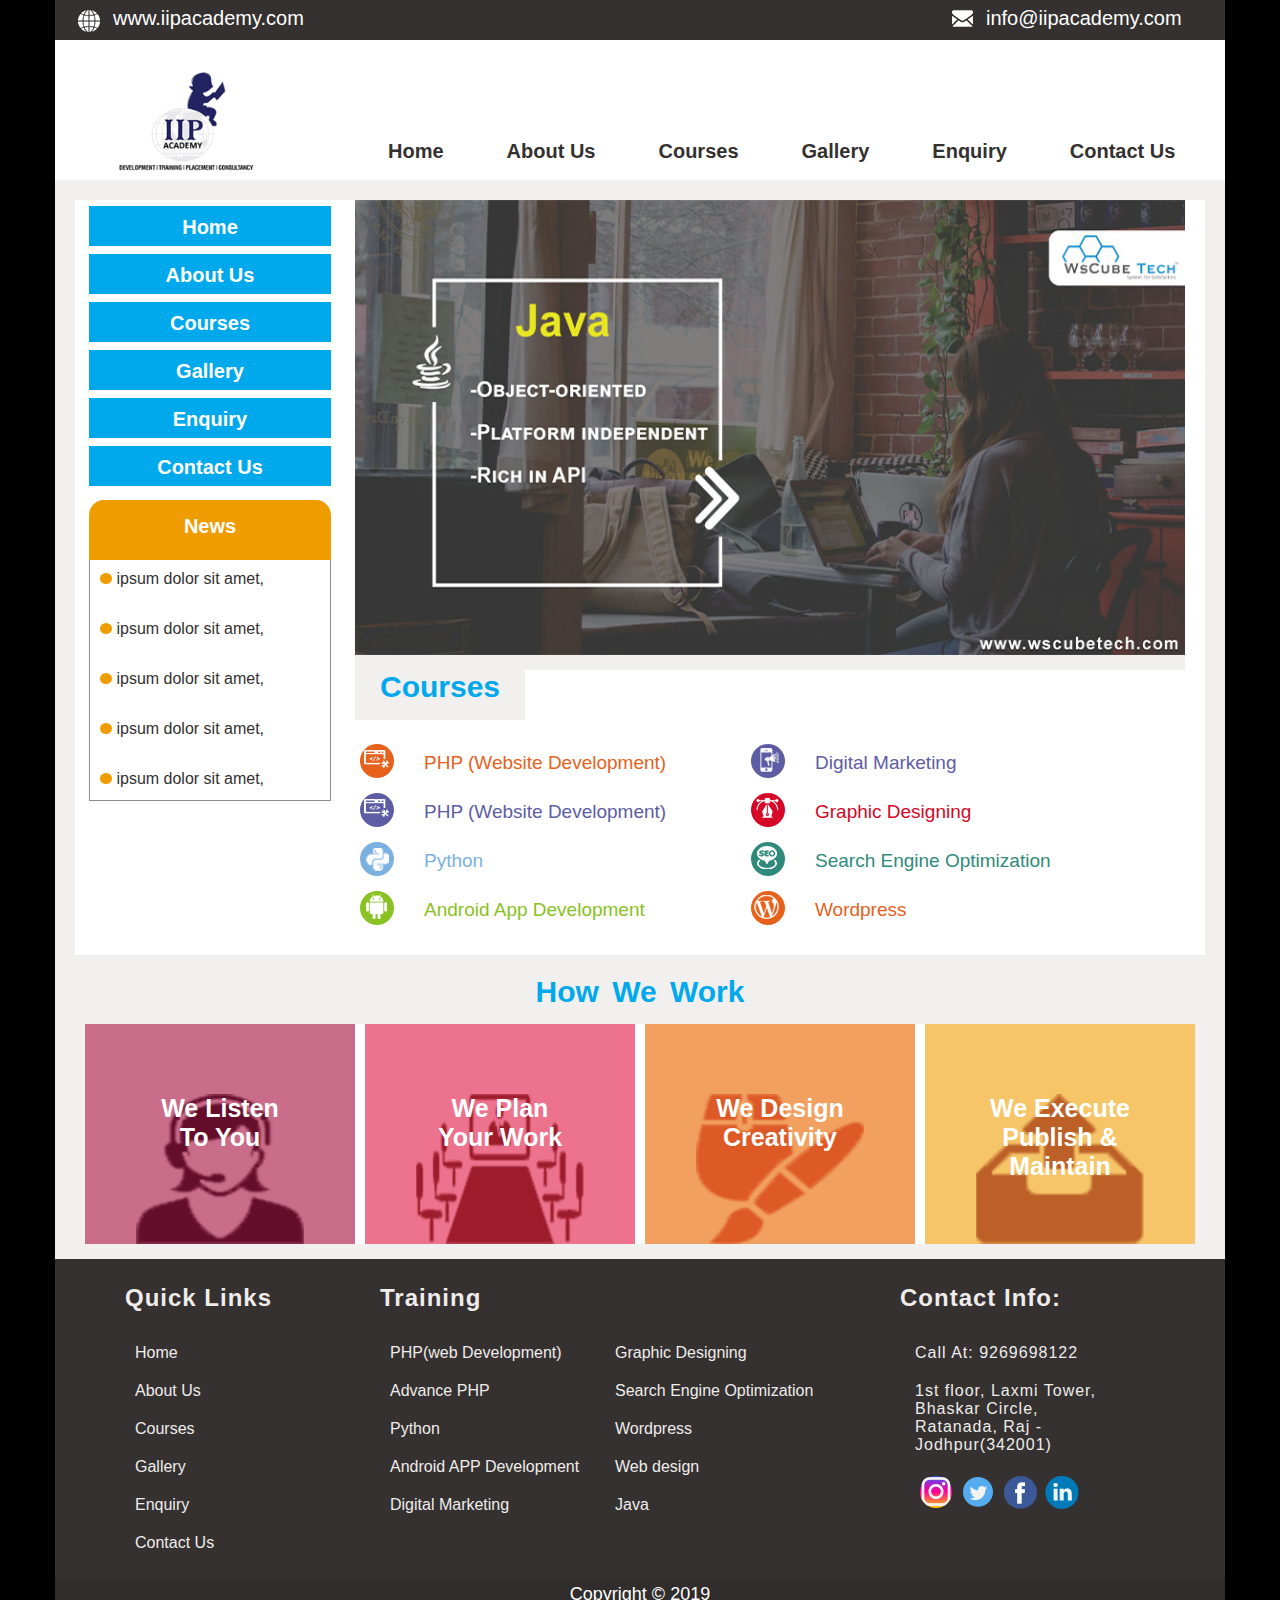
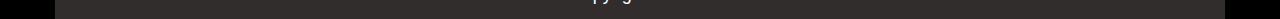
<file: index.html>
<!DOCTYPE html>
<html lang="en">

<head>

    <title>Iip Academy</title>
    <link rel="stylesheet" href="style.css">
</head>

<body>
    <div class="main">
        <!-- blacktop-row starts -->
        <div class="blacktoprow">
            <div class="topblackleftcontent">
                <div class="toprowimg1"><img width="100%" height="100%" src="images/web.png" alt="img"></div>
                <div class="toprowcontent1"> <a href="https://www.iipacademy.com/"> www.iipacademy.com</a></div>
            </div>
            <div class="topblackrightcontent">
                <div class="toprowcontent2"> <a href="mailto:info@iipacademy.com"> info@iipacademy.com</a></div>
                <div class="toprowimg2"> <img src="images/INFO.png" alt="img"></div>
            </div>
        </div>
        <!-- blacktop-row ends -->

        <!--navbar-row starts -->
        <div class="navbarrow">
            <div class="navbarimg"> <img width="100%" height="100%" src="images/logo.png" alt="img"></div>
            <div class="navbarcontent">
                <div class="nbitem"><a href="index.html">Home</a></div>
                <div class="nbitem"><a href="about.html">About Us</a></div>
                <div class="nbitem"><a href="courses.html">Courses</a></div>
                <div class="nbitem"><a href="gallery.html">Gallery</a></div>
                <div class="nbitem"><a href="enquiry.html">Enquiry</a></div>
                <div class="nbitem"><a href="contact.html">Contact Us</a></div>
            </div>
        </div>
        <!--navbar-row ends -->

        <!-- greyborder-row starts -->
        <div class="greybordercontent">

            <!-- gbleftcontent- starts -->
            <div class="gbleftcontent">
                <div class="gbleftitem">
                    <div class="leftitem"><a href="index.html">Home</a></div>
                </div>
                <div class="gbleftitem">
                    <div class="leftitem"><a href="about.html">About Us</a></div>
                </div>
                <div class="gbleftitem">
                    <div class="leftitem"><a href="courses.html">Courses</a></div>
                </div>
                <div class="gbleftitem">
                    <div class="leftitem"><a href="gallery.html">Gallery</a></div>
                </div>
                <div class="gbleftitem">
                    <div class="leftitem"><a href="enquiry.html">Enquiry</a></div>
                </div>
                <div class="gbleftitem">
                    <div class="leftitem"><a href="contact.html">Contact Us</a></div>
                </div>

                <!-- mid -->

                <div class="newshead">News</div>
                <div class="leftnewstab">
                    <ul class="newslist">
                        <li class="newslistitems"> <img style="border-radius: 50%;" src="images/dot.jpg" alt="img">
                            ipsum dolor sit amet,</li>
                        <li class="newslistitems"> <img style="border-radius: 50%;" src="images/dot.jpg" alt="img">
                            ipsum dolor sit amet,</li>
                        <li class="newslistitems"> <img style="border-radius: 50%;" src="images/dot.jpg" alt="img">
                            ipsum dolor sit amet,</li>
                        <li class="newslistitems"> <img style="border-radius: 50%;" src="images/dot.jpg" alt="img">
                            ipsum dolor sit amet,</li>
                        <li class="newslistitems"> <img style="border-radius: 50%;" src="images/dot.jpg" alt="img">
                            ipsum dolor sit amet,</li>
                    </ul>
                </div>
            </div>
            <!-- gbleftcontent- ends -->

            <!-- gbrightcontent-starts -->
            <div class="gbrightcontent">
                <div class="imagebanner"><img width="100%" height="100%" src="images/banners.png" alt=""></div>
                <div class="coursetab">Courses
                    <div class="coursetypes">
                        <div class="ctcols">
                            <div class="courserows">
                                <div class="coursespng"> <img src="images/courses/php.png" alt="img"></div>
                                <div class="coursesline"> PHP (Website Development)</div>
                            </div>
                            <div class="courserows" style="margin-top: 15px;">
                                <div class="coursespng" style="background-color: #5e5da4;"> <img
                                        src="images/courses/php.png" alt="img"></div>
                                <div class="coursesline" style="color: #5e5da4;"> PHP (Website Development)</div>
                            </div>
                            <div class="courserows" style="margin-top: 15px;">
                                <div class="coursespng" style="background-color: #7bb1e0;"> <img
                                        src="images/courses/python.png" alt="img"></div>
                                <div class="coursesline" style="color: #7bb1e0;"> Python</div>
                            </div>
                            <div class="courserows" style="margin-top: 15px;">
                                <div class="coursespng" style="background-color: #89c222;;"> <img
                                        src="images/courses/android.png" alt="img"></div>
                                <div class="coursesline" style="color: #89c222;;">Android App Development</div>
                            </div>
                        </div>
                        <!-- coursecol divide -->
                        <div class="ctcols">
                            <div class="courserows">
                                <div class="coursespng" style="background-color: #5e5da4;"> <img
                                        src="images/courses/digi-marketing.png" alt="img"></div>
                                <div class="coursesline" style="color: #5e5da4;">Digital Marketing</div>
                            </div>
                            <div class="courserows" style="margin-top: 15px;">
                                <div class="coursespng" style="background-color: #d60726;"> <img
                                        src="images/courses/graphic-design.png" alt="img"></div>
                                <div class="coursesline" style="color: #d60726;">Graphic Designing</div>
                            </div>
                            <div class="courserows" style="margin-top: 15px;">
                                <div class="coursespng" style="background-color:  #308a7c;"> <img
                                        src="images/courses/seo.png" alt="img"></div>
                                <div class="coursesline" style="color:  #308a7c;"> Search Engine Optimization</div>
                            </div>
                            <div class="courserows" style="margin-top: 15px;">
                                <div class="coursespng" style="background-color: #e6611c;;"> <img
                                        src="images/courses/wordpress.png" alt="img"></div>
                                <div class="coursesline" style="color: #e6611c;;">Wordpress</div>
                            </div>
                        </div>
                    </div>
                    <div class="ctcol2"></div>
                </div>
            </div>

        </div>
        <!-- greyborder-row ends -->

        <!-- how we work  starts-->
        <div class="howwork"> How We Work</div>
        <!-- how we work  ends-->

        <!-- work type starts -->
        <div class="worktypes">
            <div class="workcols">We Listen <br> To You</div>
            <div class="workcols"
                style="margin-left: 10px; background-color: rgba(233, 79, 113, 0.8); background-image: url('./images/how/HOW-WE-WORK2.png');">
                We Plan <br> Your Work</div>
            <div class="workcols"
                style="margin-left: 10px; background-color: rgba(237, 136, 56, 0.8); background-image: url('./images/how/HOW-WE-WORK3.png');">
                We Design <br> Creativity</div>
            <div class="workcols"
                style="margin-left: 10px; background-color: rgba(244, 183, 65, 0.8); background-image: url('./images/how/HOW-WE-WORK4.png');">
                We Execute <br> Publish & <br> Maintain</div>
            <div></div>
        </div>
        <!-- work type ends -->

        <!-- footer starts -->
        <div class="footermain">
            <!-- anchor -->
            <div class="footcol1">
                <div class="footcolheads">
                    <h2>Quick Links</h2>
                </div>
                <div class="footanchors">
                    <ul>
                        <li class="footanchortable"><a href="index.html"> Home</a></li>
                        <li class="footanchortable"><a href="about.html"> About Us</a></li>
                        <li class="footanchortable"><a href="courses.html"> Courses</a></li>
                        <li class="footanchortable"><a href="gallery.html"> Gallery</a></li>
                        <li class="footanchortable"><a href="enquiry.html"> Enquiry</a></li>
                        <li class="footanchortable"><a href="contact.html"> Contact Us</a></li>
                    </ul>
                </div>
            </div>
            <!-- training -->
            <div class="footcol2">
                <div class="footcolheads">
                    <h2>Training</h2>
                </div>
                <div class="footanchors" style="float: left;">
                    <ul>
                        <li class="footanchortable">PHP(web Development)</li>
                        <li class="footanchortable">Advance PHP</li>
                        <li class="footanchortable">Python</li>
                        <li class="footanchortable">Android APP Development</li>
                        <li class="footanchortable">Digital Marketing</li>
                    </ul>
                </div>
                <div class="footanchors" style="float: left;">
                    <ul>
                        <li class="footanchortable">Graphic Designing</li>
                        <li class="footanchortable">Search Engine Optimization</li>
                        <li class="footanchortable">Wordpress</li>
                        <li class="footanchortable">Web design</li>
                        <li class="footanchortable">Java</li>
                    </ul>
                </div>
            </div>
            <!--contact info  -->
            <div class="footcol3">
                <div class="footcolheads">
                    <h2>Contact Info:</h2>
                </div>
                <div class="contactcontent">
                    <div class="content">Call At: 9269698122</div>
                    <div class="content">1st floor, Laxmi Tower, <br>Bhaskar Circle, <br> Ratanada, Raj -
                        <br>Jodhpur(342001)
                    </div>
                </div>
                <div class="social-links">
                    <div class="socials"><a href="https://www.instagram.com/wscubetechindia/"> <img width="100%"
                                height="100%" src="images/instagram.png" alt="img"></a></div>
                    <div class="socials"><a href="https://x.com/wscube"> <img width="100%" height="100%"
                                src="images/twitter.png" alt="img"></a></div>
                    <div class="socials"><a href="https://www.facebook.com/wscubetech.india"> <img width="100%"
                                height="100%" src="images/facebook.png" alt="img"></a></div>
                    <div class="socials"><a href="https://www.linkedin.com/company/wscube-tech"> <img width="100%"
                                height="100%" src="images/linked-in.png" alt="img"></a></div>
                </div>
            </div>
        </div>
        <!-- black bottom row starts -->
        <div class="blackbottom"> Copyright © 2019</div>
        <!-- black bottom row ends -->
    </div>
</body>

</html>
</file>
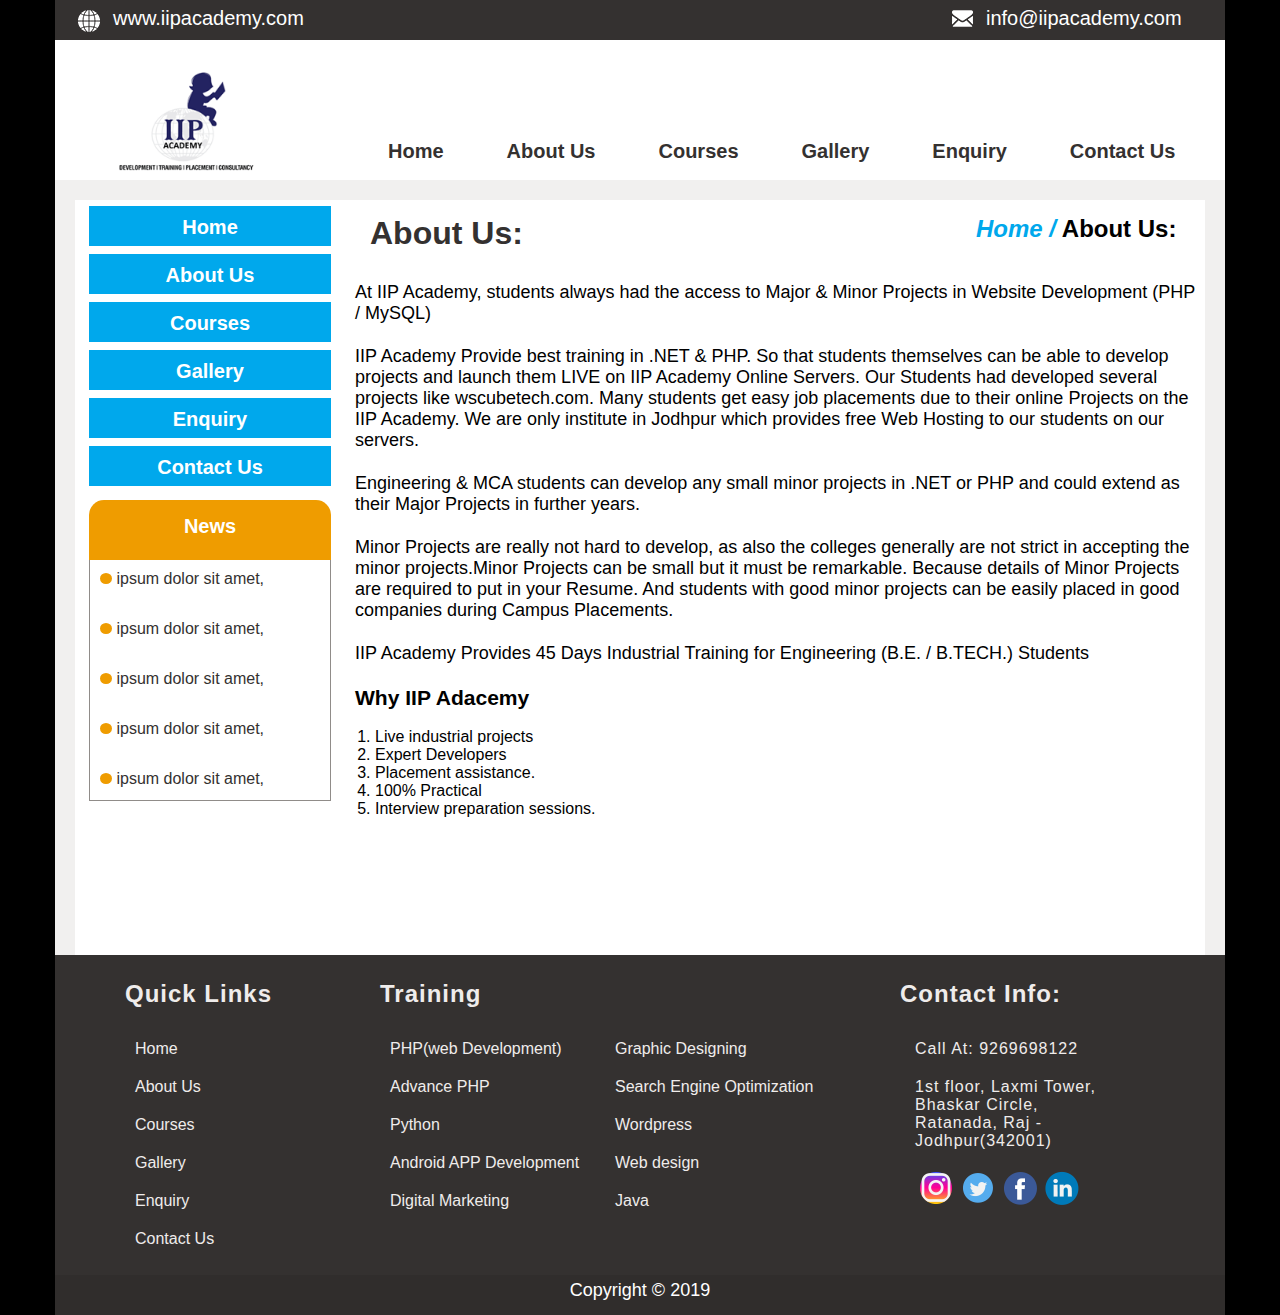
<file: about.html>
<!DOCTYPE html>
<html lang="en">

<head>

    <title>Iip Academy</title>
    <link rel="stylesheet" href="style.css">
</head>

<body>
    <div class="main">
        <!-- blacktop-row starts -->
        <div class="blacktoprow">
            <div class="topblackleftcontent">
                <div class="toprowimg1"><img width="100%" height="100%" src="images/web.png" alt="img"></div>
                <div class="toprowcontent1"> <a href="https://www.iipacademy.com/"> www.iipacademy.com</a></div>
            </div>
            <div class="topblackrightcontent">
                <div class="toprowcontent2"> <a href="mailto:info@iipacademy.com"> info@iipacademy.com</a></div>
                <div class="toprowimg2"> <img src="images/INFO.png" alt="img"></div>
            </div>
        </div>
        <!-- blacktop-row ends -->

        <!--navbar-row starts -->
        <div class="navbarrow">
            <div class="navbarimg"> <img width="100%" height="100%" src="images/logo.png" alt="img"></div>
            <div class="navbarcontent">
                <div class="nbitem"><a href="index.html">Home</a></div>
                <div class="nbitem"><a href="about.html">About Us</a></div>
                <div class="nbitem"><a href="courses.html">Courses</a></div>
                <div class="nbitem"><a href="gallery.html">Gallery</a></div>
                <div class="nbitem"><a href="enquiry.html">Enquiry</a></div>
                <div class="nbitem"><a href="contact.html">Contact Us</a></div>
            </div>
        </div>
        <!--navbar-row ends -->

        <!-- greyborder-row starts -->
        <div class="greybordercontent">

            <!-- gbleftcontent- starts -->
            <div class="gbleftcontent">
                <div class="gbleftitem">
                    <div class="leftitem"><a href="index.html">Home</a></div>
                </div>
                <div class="gbleftitem">
                    <div class="leftitem"><a href="about.html">About Us</a></div>
                </div>
                <div class="gbleftitem">
                    <div class="leftitem"><a href="courses.html">Courses</a></div>
                </div>
                <div class="gbleftitem">
                    <div class="leftitem"><a href="gallery.html">Gallery</a></div>
                </div>
                <div class="gbleftitem">
                    <div class="leftitem"><a href="enquiry.html">Enquiry</a></div>
                </div>
                <div class="gbleftitem">
                    <div class="leftitem"><a href="contact.html">Contact Us</a></div>
                </div>

                <!-- mid -->

                <div class="newshead">News</div>
                <div class="leftnewstab">
                    <ul class="newslist">
                        <li class="newslistitems"> <img style="border-radius: 50%;" src="images/dot.jpg" alt="img">
                            ipsum dolor sit amet,</li>
                        <li class="newslistitems"> <img style="border-radius: 50%;" src="images/dot.jpg" alt="img">
                            ipsum dolor sit amet,</li>
                        <li class="newslistitems"> <img style="border-radius: 50%;" src="images/dot.jpg" alt="img">
                            ipsum dolor sit amet,</li>
                        <li class="newslistitems"> <img style="border-radius: 50%;" src="images/dot.jpg" alt="img">
                            ipsum dolor sit amet,</li>
                        <li class="newslistitems"> <img style="border-radius: 50%;" src="images/dot.jpg" alt="img">
                            ipsum dolor sit amet,</li>
                    </ul>
                </div>
            </div>
            <!-- gbleftcontent- ends -->

            <!-- gbrightcontent-starts -->
            <div class="gbrightcontent">
                <div class="headrow">
                    <div class="heading">About Us:</div>
                    <div class="home06"><i><a style="color: #00a8ec;" href="index.html">Home /</a></i> About Us:
                    </div>
                </div>

                <div class="aboutcontent">
                    <div class="acrows">At IIP Academy, students always had the access to Major & Minor Projects in
                        Website Development (PHP / MySQL)</div>
                    <div class="acrows">IIP Academy Provide best training in .NET & PHP. So that students themselves can
                        be able to develop projects and launch them LIVE on IIP Academy Online Servers. Our Students had
                        developed several projects like wscubetech.com. Many students get easy job placements due to
                        their online Projects on the IIP Academy. We are only institute in Jodhpur which provides free
                        Web Hosting to our students on our servers.</div>
                    <div class="acrows">Engineering & MCA students can develop any small minor projects in .NET or PHP
                        and could extend as their Major Projects in further years.</div>
                    <div class="acrows">Minor Projects are really not hard to develop, as also the colleges generally
                        are not strict in accepting the minor projects.Minor Projects can be small but it must be
                        remarkable. Because details of Minor Projects are required to put in your Resume. And students
                        with good minor projects can be easily placed in good companies during Campus Placements.</div>
                    <div class="acrows">IIP Academy Provides 45 Days Industrial Training for Engineering (B.E. /
                        B.TECH.) Students</div>
                </div>

                <div class="whyiip">
                    <h3>Why IIP Adacemy</h3>
                </div>
                <div>
                    <ol>
                        <li class="reasonsiip">Live industrial projects</li>
                        <li class="reasonsiip">Expert Developers</li>
                        <li class="reasonsiip">Placement assistance.</li>
                        <li class="reasonsiip">100% Practical</li>
                        <li class="reasonsiip">Interview preparation sessions.</li>
                    </ol>
                </div>
            </div>
        </div>
        <!-- footer starts -->
        <div class="footermain">
            <!-- anchor -->
            <div class="footcol1">
                <div class="footcolheads">
                    <h2>Quick Links</h2>
                </div>
                <div class="footanchors">
                    <ul>
                        <li class="footanchortable"><a href="index.html"> Home</a></li>
                        <li class="footanchortable"><a href="about.html"> About Us</a></li>
                        <li class="footanchortable"><a href="courses.html"> Courses</a></li>
                        <li class="footanchortable"><a href="gallery.hmtl"> Gallery</a></li>
                        <li class="footanchortable"><a href="enquiry.html"> Enquiry</a></li>
                        <li class="footanchortable"><a href="contact.html"> Contact Us</a></li>
                    </ul>
                </div>
            </div>
            <!-- training -->
            <div class="footcol2">
                <div class="footcolheads">
                    <h2>Training</h2>
                </div>
                <div class="footanchors" style="float: left;">
                    <ul>
                        <li class="footanchortable">PHP(web Development)</li>
                        <li class="footanchortable">Advance PHP</li>
                        <li class="footanchortable">Python</li>
                        <li class="footanchortable">Android APP Development</li>
                        <li class="footanchortable">Digital Marketing</li>
                    </ul>
                </div>
                <div class="footanchors" style="float: left;">
                    <ul>
                        <li class="footanchortable">Graphic Designing</li>
                        <li class="footanchortable">Search Engine Optimization</li>
                        <li class="footanchortable">Wordpress</li>
                        <li class="footanchortable">Web design</li>
                        <li class="footanchortable">Java</li>
                    </ul>
                </div>
            </div>
            <!--contact info  -->
            <div class="footcol3">
                <div class="footcolheads">
                    <h2>Contact Info:</h2>
                </div>
                <div class="contactcontent">
                    <div class="content">Call At: 9269698122</div>
                    <div class="content">1st floor, Laxmi Tower, <br>Bhaskar Circle, <br> Ratanada, Raj -
                        <br>Jodhpur(342001)
                    </div>
                </div>
                <div class="social-links">
                    <div class="socials"><a href="https://www.instagram.com/wscubetechindia/"> <img width="100%"
                                height="100%" src="images/instagram.png" alt="img"></a></div>
                    <div class="socials"><a href="https://x.com/wscube"> <img width="100%" height="100%"
                                src="images/twitter.png" alt="img"></a></div>
                    <div class="socials"><a href="https://www.facebook.com/wscubetech.india"> <img width="100%"
                                height="100%" src="images/facebook.png" alt="img"></a></div>
                    <div class="socials"><a href="https://www.linkedin.com/company/wscube-tech"> <img width="100%"
                                height="100%" src="images/linked-in.png" alt="img"></a></div>
                </div>
            </div>
        </div>
        <!-- black bottom row starts -->
        <div class="blackbottom"> Copyright © 2019</div>
        <!-- black bottom row ends -->
    </div>
</body>

</html>
</file>
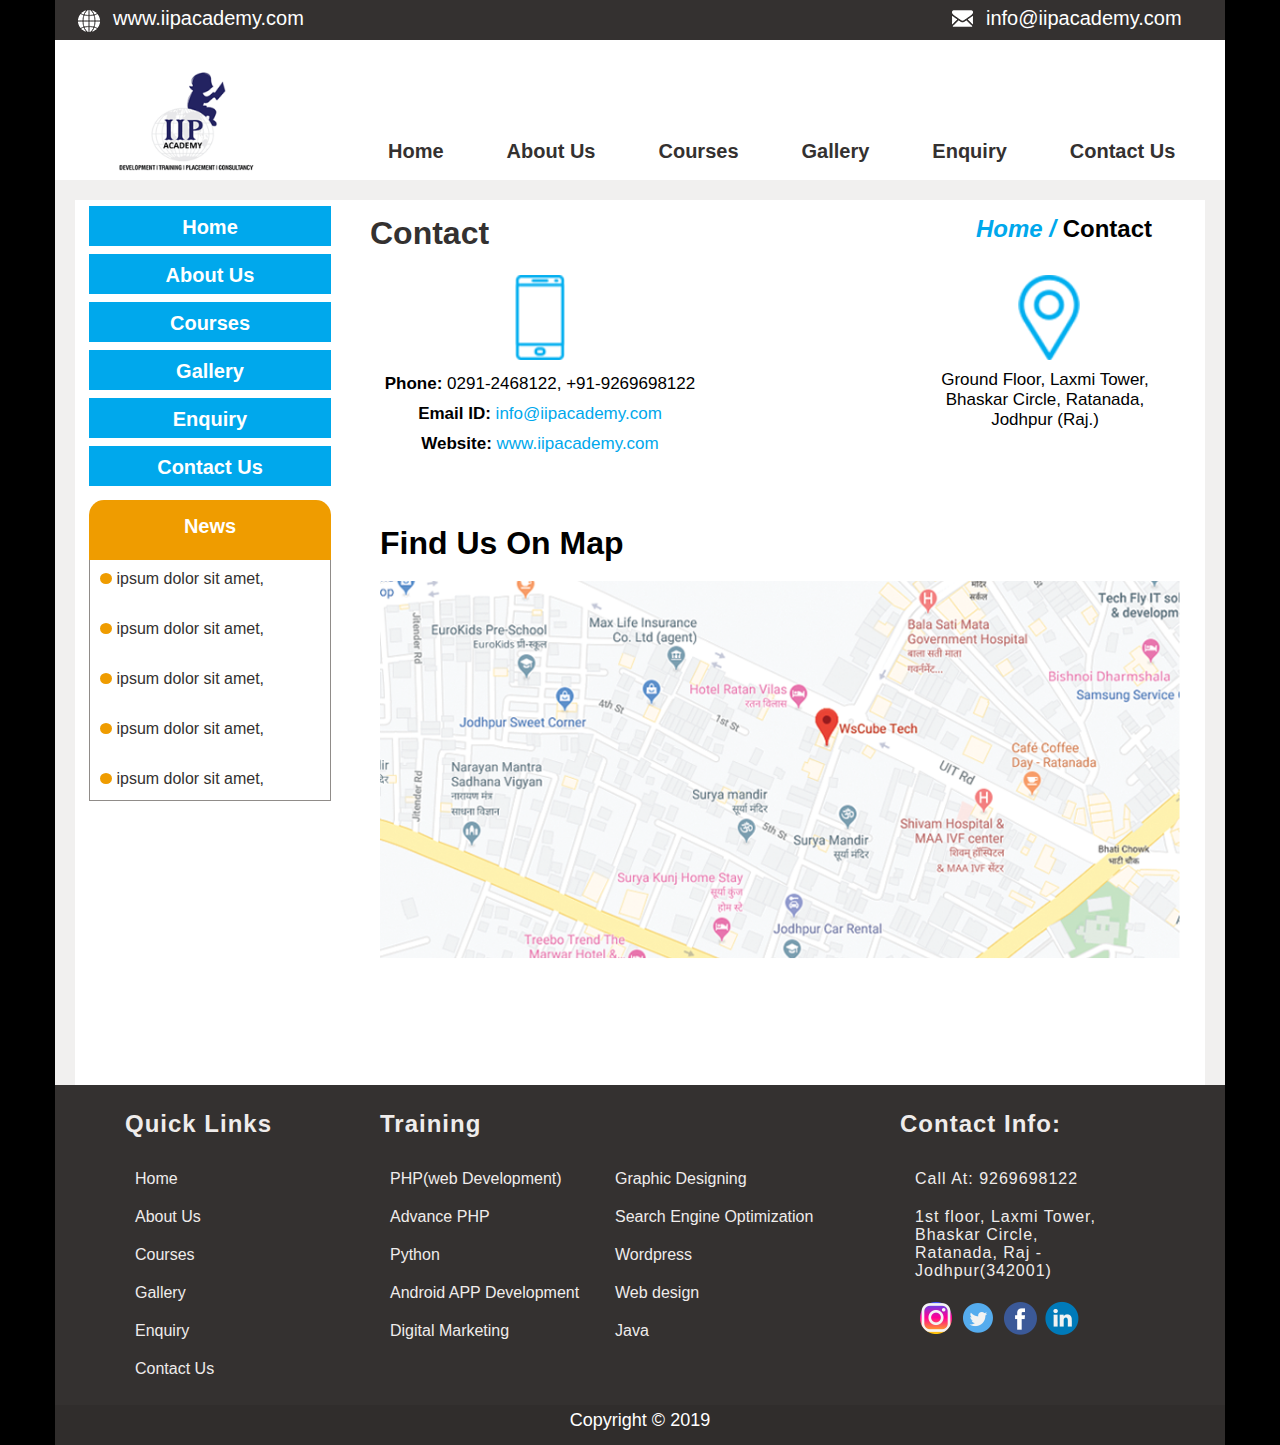
<file: contact.html>
<!DOCTYPE html>
<html lang="en">

<head>

    <title>Iip Academy</title>
    <link rel="stylesheet" href="style.css">
</head>

<body>
    <div class="main">
        <!-- blacktop-row starts -->
        <div class="blacktoprow">
            <div class="topblackleftcontent">
                <div class="toprowimg1"><img width="100%" height="100%" src="images/web.png" alt="img"></div>
                <div class="toprowcontent1"> <a href="https://www.iipacademy.com/"> www.iipacademy.com</a></div>
            </div>
            <div class="topblackrightcontent">
                <div class="toprowcontent2"> <a href="mailto:info@iipacademy.com"> info@iipacademy.com</a></div>
                <div class="toprowimg2"> <img src="images/INFO.png" alt="img"></div>
            </div>
        </div>
        <!-- blacktop-row ends -->

        <!--navbar-row starts -->
        <div class="navbarrow">
            <div class="navbarimg"> <img width="100%" height="100%" src="images/logo.png" alt="img"></div>
            <div class="navbarcontent">
                <div class="nbitem"><a href="index.html">Home</a></div>
                <div class="nbitem"><a href="about.html">About Us</a></div>
                <div class="nbitem"><a href="courses.html">Courses</a></div>
                <div class="nbitem"><a href="gallery.html">Gallery</a></div>
                <div class="nbitem"><a href="enquiry.html">Enquiry</a></div>
                <div class="nbitem"><a href="contact.html">Contact Us</a></div>
            </div>
        </div>
        <!--navbar-row ends -->

        <!-- greyborder-row starts -->
        <div class="greybordercontent" style="height: 885px; background-color: white;">

            <!-- gbleftcontent- starts -->
            <div class="gbleftcontent">
                <div class="gbleftitem">
                    <div class="leftitem"><a href="index.html">Home</a></div>
                </div>
                <div class="gbleftitem">
                    <div class="leftitem"><a href="about.html">About Us</a></div>
                </div>
                <div class="gbleftitem">
                    <div class="leftitem"><a href="courses.html">Courses</a></div>
                </div>
                <div class="gbleftitem">
                    <div class="leftitem"><a href="gallery.html">Gallery</a></div>
                </div>
                <div class="gbleftitem">
                    <div class="leftitem"><a href="enquiry.html">Enquiry</a></div>
                </div>
                <div class="gbleftitem">
                    <div class="leftitem"><a href="contact.html">Contact Us</a></div>
                </div>

                <!-- mid -->

                <div class="newshead">News</div>
                <div class="leftnewstab">
                    <ul class="newslist">
                        <li class="newslistitems"> <img style="border-radius: 50%;" src="images/dot.jpg" alt="img">
                            ipsum dolor sit amet,</li>
                        <li class="newslistitems"> <img style="border-radius: 50%;" src="images/dot.jpg" alt="img">
                            ipsum dolor sit amet,</li>
                        <li class="newslistitems"> <img style="border-radius: 50%;" src="images/dot.jpg" alt="img">
                            ipsum dolor sit amet,</li>
                        <li class="newslistitems"> <img style="border-radius: 50%;" src="images/dot.jpg" alt="img">
                            ipsum dolor sit amet,</li>
                        <li class="newslistitems"> <img style="border-radius: 50%;" src="images/dot.jpg" alt="img">
                            ipsum dolor sit amet,</li>
                    </ul>
                </div>
            </div>
            <!-- gbleftcontent- ends -->

            <!-- gbrightcontent-starts -->
            <div class="gbrightcontent">
                <div class="headrow">
                    <div class="heading">Contact</div>
                    <div class="home06"><i><a style="color: #00a8ec;" href="index.html">Home /</a></i> Contact
                    </div>
                </div>
                <div class="contactuscontent">
                    <div class="contactrow1">
                        <!-- contact row1 -->
                        <div class="crcol1">
                            <div class="contactphone"><img width="100%" src="images/phone.png" alt="img"></div>
                            <div class="contactphonecontent"><b>Phone:</b> 0291-2468122, +91-9269698122
                                <div class="contactphonecontent"><b>Email ID:</b><a style="color: #00a8ec;"
                                        href="https://www.iipacademy.com/"> info@iipacademy.com</a></div>
                                <div class="contactphonecontent"><b>Website:</b> <a style="color: #00a8ec;"
                                        href="https://www.iipacademy.com/">www.iipacademy.com</a></div>
                            </div>
                        </div>
                        <div class="crcol2">
                            <div class="contactadresspin"><img height="100%" src="images/address-pin.png"
                                    alt="img">
                            </div>
                            <div class="contactapcontent">Ground Floor, Laxmi Tower, <br>Bhaskar Circle, Ratanada,
                                <br>Jodhpur (Raj.)
                            </div>
                        </div>
                    </div>
                    <!-- contact row2 -->
                    <div style="width: 800px; height: 36px;">
                        <h1>Find Us On Map</h1>
                    </div>
                    <!-- contact row3 -->
                    <div style="width: 800px; height: 378px; margin: 20px 0px 0px;"> <img width="100%" height="100%"
                            src="images/map.png" alt="img"></div>
                </div>
            </div>
        </div>
        <!-- footer starts -->
        <div class="footermain">
            <!-- anchor -->
            <div class="footcol1">
                <div class="footcolheads">
                    <h2>Quick Links</h2>
                </div>
                <div class="footanchors">
                    <ul>
                        <li class="footanchortable"><a href="index.html"> Home</a></li>
                        <li class="footanchortable"><a href="about.html"> About Us</a></li>
                        <li class="footanchortable"><a href="courses.html"> Courses</a></li>
                        <li class="footanchortable"><a href="gallery.hmtl"> Gallery</a></li>
                        <li class="footanchortable"><a href="enquiry.html"> Enquiry</a></li>
                        <li class="footanchortable"><a href="contact.html"> Contact Us</a></li>
                    </ul>
                </div>
            </div>
            <!-- training -->
            <div class="footcol2">
                <div class="footcolheads">
                    <h2>Training</h2>
                </div>
                <div class="footanchors" style="float: left;">
                    <ul>
                        <li class="footanchortable">PHP(web Development)</li>
                        <li class="footanchortable">Advance PHP</li>
                        <li class="footanchortable">Python</li>
                        <li class="footanchortable">Android APP Development</li>
                        <li class="footanchortable">Digital Marketing</li>
                    </ul>
                </div>
                <div class="footanchors" style="float: left;">
                    <ul>
                        <li class="footanchortable">Graphic Designing</li>
                        <li class="footanchortable">Search Engine Optimization</li>
                        <li class="footanchortable">Wordpress</li>
                        <li class="footanchortable">Web design</li>
                        <li class="footanchortable">Java</li>
                    </ul>
                </div>
            </div>
            <!--contact info  -->
            <div class="footcol3">
                <div class="footcolheads">
                    <h2>Contact Info:</h2>
                </div>
                <div class="contactcontent">
                    <div class="content">Call At: 9269698122</div>
                    <div class="content">1st floor, Laxmi Tower, <br>Bhaskar Circle, <br> Ratanada, Raj -
                        <br>Jodhpur(342001)
                    </div>
                </div>
                <div class="social-links">
                    <div class="socials"><a href="https://www.instagram.com/wscubetechindia/"> <img width="100%"
                                height="100%" src="images/instagram.png" alt="img"></a></div>
                    <div class="socials"><a href="https://x.com/wscube"> <img width="100%" height="100%"
                                src="images/twitter.png" alt="img"></a></div>
                    <div class="socials"><a href="https://www.facebook.com/wscubetech.india"> <img width="100%"
                                height="100%" src="images/facebook.png" alt="img"></a></div>
                    <div class="socials"><a href="https://www.linkedin.com/company/wscube-tech"> <img width="100%"
                                height="100%" src="images/linked-in.png" alt="img"></a></div>
                </div>
            </div>
        </div>
        <!-- black bottom row starts -->
        <div class="blackbottom"> Copyright © 2019</div>
        <!-- black bottom row ends -->
    </div>
</body>

</html>
</file>
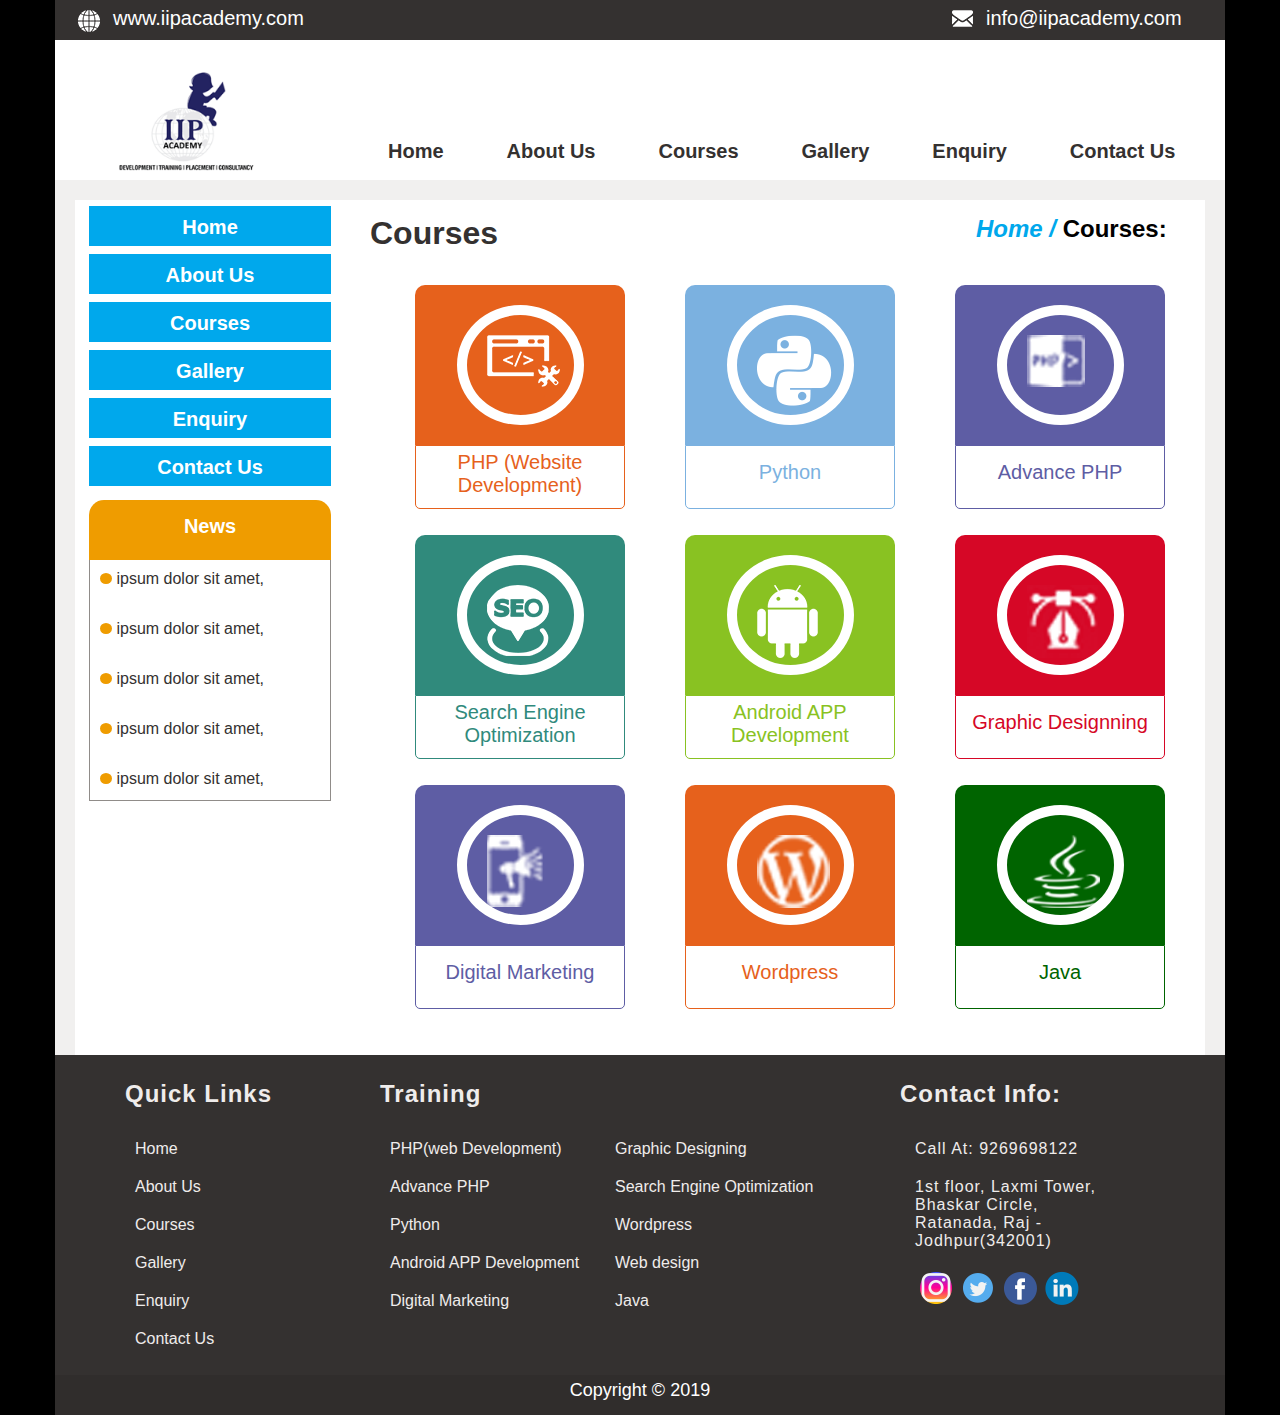
<file: courses.html>
<!DOCTYPE html>
<html lang="en">

<head>

    <title>Iip Academy</title>
    <link rel="stylesheet" href="style.css">
</head>

<body>
    <div class="main">
        <!-- blacktop-row starts -->
        <div class="blacktoprow">
            <div class="topblackleftcontent">
                <div class="toprowimg1"><img width="100%" height="100%" src="images/web.png" alt="img"></div>
                <div class="toprowcontent1"> <a href="https://www.iipacademy.com/"> www.iipacademy.com</a></div>
            </div>
            <div class="topblackrightcontent">
                <div class="toprowcontent2"> <a href="mailto:info@iipacademy.com"> info@iipacademy.com</a></div>
                <div class="toprowimg2"> <img src="images/INFO.png" alt="img"></div>
            </div>
        </div>
        <!-- blacktop-row ends -->

        <!--navbar-row starts -->
        <div class="navbarrow">
            <div class="navbarimg"> <img width="100%" height="100%" src="images/logo.png" alt="img"></div>
            <div class="navbarcontent">
                <div class="nbitem"><a href="index.html">Home</a></div>
                <div class="nbitem"><a href="about.html">About Us</a></div>
                <div class="nbitem"><a href="courses.html">Courses</a></div>
                <div class="nbitem"><a href="gallery.html">Gallery</a></div>
                <div class="nbitem"><a href="enquiry.html">Enquiry</a></div>
                <div class="nbitem"><a href="contact.html">Contact Us</a></div>
            </div>
        </div>
        <!--navbar-row ends -->

        <!-- greyborder-row starts -->
        <div class="greybordercontent" style="height: 855PX; background-color: white;">

            <!-- gbleftcontent- starts -->
            <div class="gbleftcontent">
                <div class="gbleftitem">
                    <div class="leftitem"><a href="index.html">Home</a></div>
                </div>
                <div class="gbleftitem">
                    <div class="leftitem"><a href="about.html">About Us</a></div>
                </div>
                <div class="gbleftitem">
                    <div class="leftitem"><a href="courses.html">Courses</a></div>
                </div>
                <div class="gbleftitem">
                    <div class="leftitem"><a href="gallery.html">Gallery</a></div>
                </div>
                <div class="gbleftitem">
                    <div class="leftitem"><a href="enquiry.html">Enquiry</a></div>
                </div>
                <div class="gbleftitem">
                    <div class="leftitem"><a href="contact.html">Contact Us</a></div>
                </div>

                <!-- mid -->

                <div class="newshead">News</div>
                <div class="leftnewstab">
                    <ul class="newslist">
                        <li class="newslistitems"> <img style="border-radius: 50%;" src="images/dot.jpg" alt="img">
                            ipsum dolor sit amet,</li>
                        <li class="newslistitems"> <img style="border-radius: 50%;" src="images/dot.jpg" alt="img">
                            ipsum dolor sit amet,</li>
                        <li class="newslistitems"> <img style="border-radius: 50%;" src="images/dot.jpg" alt="img">
                            ipsum dolor sit amet,</li>
                        <li class="newslistitems"> <img style="border-radius: 50%;" src="images/dot.jpg" alt="img">
                            ipsum dolor sit amet,</li>
                        <li class="newslistitems"> <img style="border-radius: 50%;" src="images/dot.jpg" alt="img">
                            ipsum dolor sit amet,</li>
                    </ul>
                </div>
            </div>
            <!-- gbleftcontent- ends -->

            <!-- gbrightcontent-starts -->
            <div class="gbrightcontent">
                <div class="headrow">
                    <div class="heading">Courses</div>
                    <div class="home06"><i><a style="color: #00a8ec;" href="index.html">Home /</a></i> Courses:
                    </div>
                </div>
                <div class="coursecontent">
                    <!-- COURSE ROW1 -->
                    <div class="courserow1">
                        <div style="float: left;margin-left: 30px; ">
                            <div class="courseshead">
                                <div class="coursecircle"><img width="73px" height="52px" src="images/icons/php.png"
                                        alt="img"></div>
                            </div>
                            <div class="coursesfoot">PHP (Website Development)</div>
                        </div>
                        <div style="float: left; margin-left: 60px;">
                            <div class="courseshead2">
                                <div class="coursecircle2"><img width="75px" height="71px" src="images/icons/python.png"
                                        alt="img"></div>
                            </div>
                            <div class="coursesfoot2">Python</div>
                        </div>
                        <div style="float: left; margin-left: 60px;">
                            <div class="courseshead3">
                                <div class="coursecircle3"><img width="58px" height="52px"
                                        src="images/icons/adv-php.png" alt="img"></div>
                            </div>
                            <div class="coursesfoot3">Advance PHP</div>
                        </div>
                    </div>
                    <!-- COURSE ROW2 -->
                    <div class="courserow2">
                        <div style="float: left;margin-left: 30px; ">
                            <div class="courseshead4">
                                <div class="coursecircle4"><img width="62px" height="71px" src="images/icons/seo.png"
                                        alt="img"></div>
                            </div>
                            <div class="coursesfoot4">Search Engine Optimization</div>
                        </div>
                        <div style="float: left; margin-left: 60px;">
                            <div class="courseshead5">
                                <div class="coursecircle5"><img width="61px" height="73px"
                                        src="images/icons/abdroid.png" alt="img"></div>
                            </div>
                            <div class="coursesfoot5">Android APP Development</div>
                        </div>
                        <div style="float: left; margin-left: 60px;">
                            <div class="courseshead6">
                                <div class="coursecircle6"><img width="73px" height="73px"
                                        src="images/icons/graphic-design.png" alt="img"></div>
                            </div>
                            <div class="coursesfoot6">Graphic Designning</div>
                        </div>
                    </div>
                    <!-- COURSE ROW3 -->
                    <div class="courserow3">
                        <div style="float: left;margin-left: 30px; ">
                            <div class="courseshead7">
                                <div class="coursecircle7"><img width="56px" height="72px"
                                        src="images/icons/digi-mkting.png" alt="img"></div>
                            </div>
                            <div class="coursesfoot7">
                                Digital Marketing</div>
                        </div>
                        <div style="float: left; margin-left: 60px;">
                            <div class="courseshead8">
                                <div class="coursecircle8"><img width="73px" height="73px"
                                        src="images/icons/wordpress.png" alt="img"></div>
                            </div>
                            <div class="coursesfoot8">Wordpress</div>
                        </div>
                        <div style="float: left; margin-left: 60px;">
                            <div class="courseshead9">
                                <div class="coursecircle9"><img width="73px" height="73px" src="images/icons/java.png"
                                        alt="img"></div>
                            </div>
                            <div class="coursesfoot9">Java</div>
                        </div>
                    </div>
                </div>
                <!-- courses ends -->
            </div>
        </div>
        <!-- footer starts -->
        <div class="footermain">
            <!-- anchor -->
            <div class="footcol1">
                <div class="footcolheads">
                    <h2>Quick Links</h2>
                </div>
                <div class="footanchors">
                    <ul>
                        <li class="footanchortable"><a href="index.html"> Home</a></li>
                        <li class="footanchortable"><a href="about.html"> About Us</a></li>
                        <li class="footanchortable"><a href="courses.html"> Courses</a></li>
                        <li class="footanchortable"><a href="gallery.html"> Gallery</a></li>
                        <li class="footanchortable"><a href="enquiry.html"> Enquiry</a></li>
                        <li class="footanchortable"><a href="contact.html"> Contact Us</a></li>
                    </ul>
                </div>
            </div>
            <!-- training -->
            <div class="footcol2">
                <div class="footcolheads">
                    <h2>Training</h2>
                </div>
                <div class="footanchors" style="float: left;">
                    <ul>
                        <li class="footanchortable">PHP(web Development)</li>
                        <li class="footanchortable">Advance PHP</li>
                        <li class="footanchortable">Python</li>
                        <li class="footanchortable">Android APP Development</li>
                        <li class="footanchortable">Digital Marketing</li>
                    </ul>
                </div>
                <div class="footanchors" style="float: left;">
                    <ul>
                        <li class="footanchortable">Graphic Designing</li>
                        <li class="footanchortable">Search Engine Optimization</li>
                        <li class="footanchortable">Wordpress</li>
                        <li class="footanchortable">Web design</li>
                        <li class="footanchortable">Java</li>
                    </ul>
                </div>
            </div>
            <!--contact info  -->
            <div class="footcol3">
                <div class="footcolheads">
                    <h2>Contact Info:</h2>
                </div>
                <div class="contactcontent">
                    <div class="content">Call At: 9269698122</div>
                    <div class="content">1st floor, Laxmi Tower, <br>Bhaskar Circle, <br> Ratanada, Raj -
                        <br>Jodhpur(342001)
                    </div>
                </div>
                <div class="social-links">
                    <div class="socials"><a href="https://www.instagram.com/wscubetechindia/"> <img width="100%"
                                height="100%" src="images/instagram.png" alt="img"></a></div>
                    <div class="socials"><a href="https://x.com/wscube"> <img width="100%" height="100%"
                                src="images/twitter.png" alt="img"></a></div>
                    <div class="socials"><a href="https://www.facebook.com/wscubetech.india"> <img width="100%"
                                height="100%" src="images/facebook.png" alt="img"></a></div>
                    <div class="socials"><a href="https://www.linkedin.com/company/wscube-tech"> <img width="100%"
                                height="100%" src="images/linked-in.png" alt="img"></a></div>
                </div>
            </div>
        </div>
        <!-- black bottom row starts -->
        <div class="blackbottom"> Copyright © 2019</div>
        <!-- black bottom row ends -->
    </div>
</body>

</html>
</file>
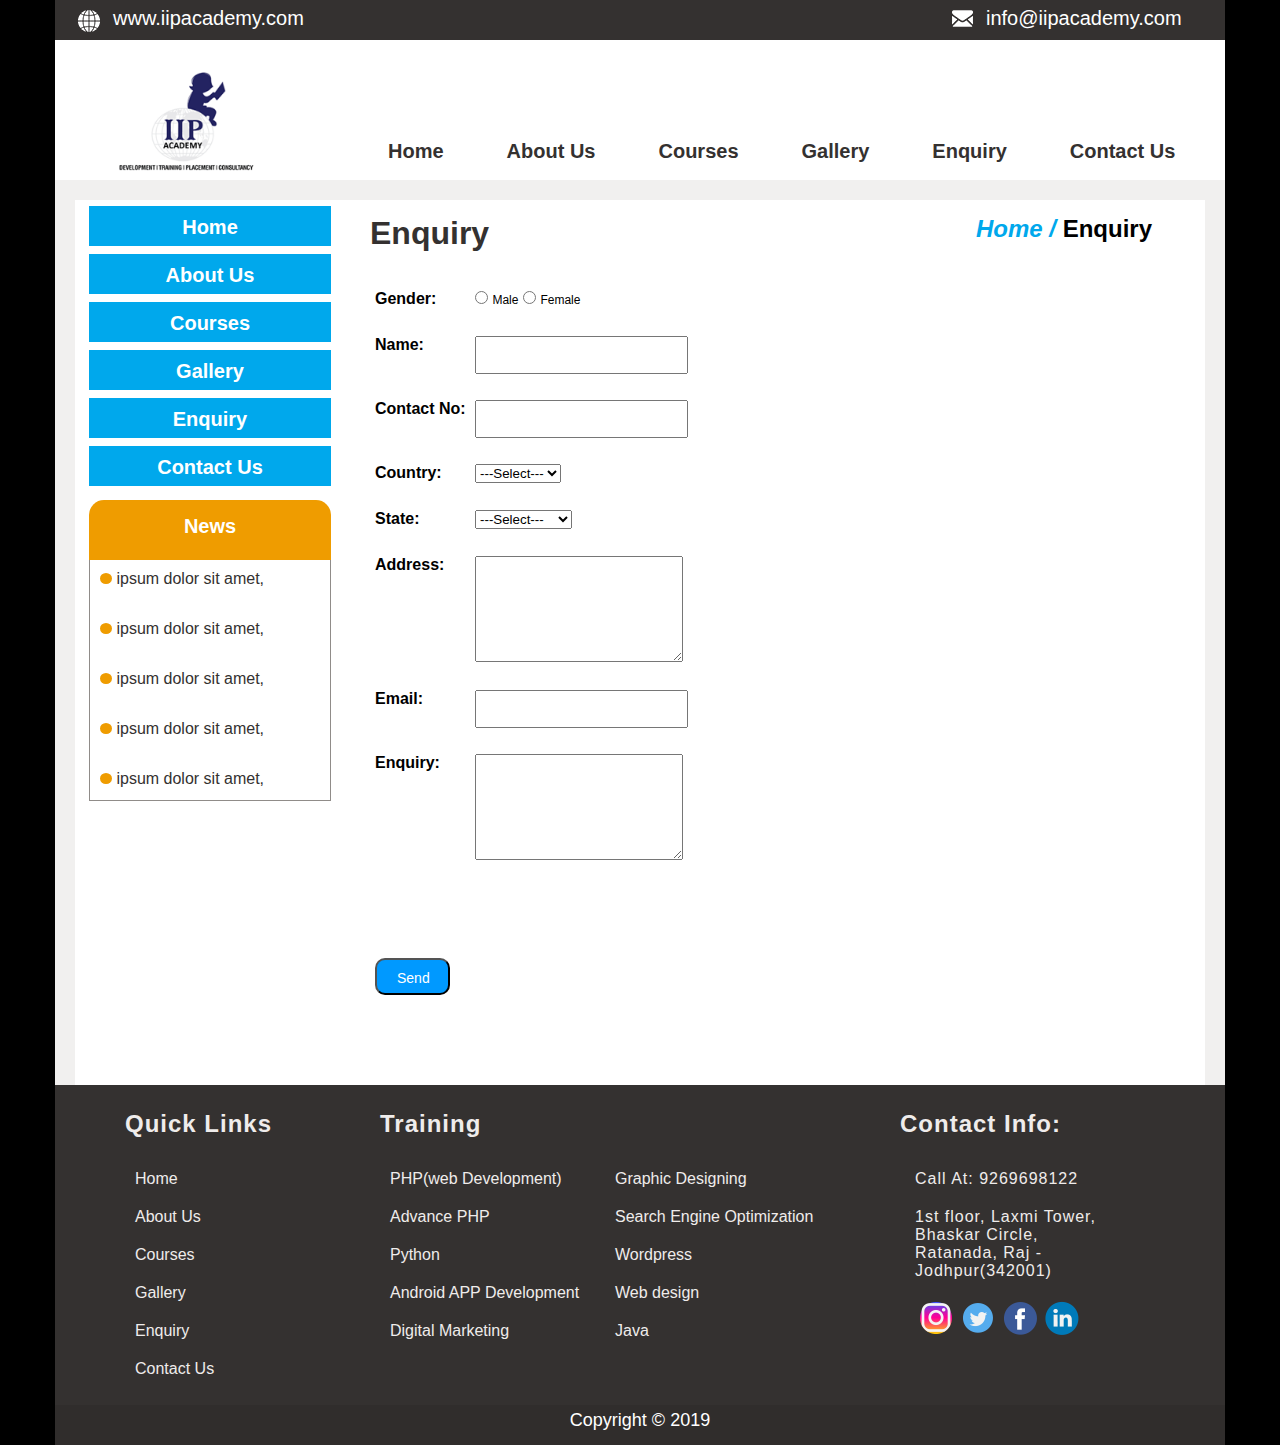
<file: enquiry.html>
<!DOCTYPE html>
<html lang="en">

<head>

    <title>Iip Academy</title>
    <link rel="stylesheet" href="style.css">
</head>

<body>
    <div class="main">
        <!-- blacktop-row starts -->
        <div class="blacktoprow">
            <div class="topblackleftcontent">
                <div class="toprowimg1"><img width="100%" height="100%" src="images/web.png" alt="img"></div>
                <div class="toprowcontent1"> <a href="https://www.iipacademy.com/"> www.iipacademy.com</a></div>
            </div>
            <div class="topblackrightcontent">
                <div class="toprowcontent2"> <a href="mailto:info@iipacademy.com"> info@iipacademy.com</a></div>
                <div class="toprowimg2"> <img src="images/INFO.png" alt="img"></div>
            </div>
        </div>
        <!-- blacktop-row ends -->

        <!--navbar-row starts -->
        <div class="navbarrow">
            <div class="navbarimg"> <img width="100%" height="100%" src="images/logo.png" alt="img"></div>
            <div class="navbarcontent">
                <div class="nbitem"><a href="index.html">Home</a></div>
                <div class="nbitem"><a href="about.html">About Us</a></div>
                <div class="nbitem"><a href="courses.html">Courses</a></div>
                <div class="nbitem"><a href="gallery.html">Gallery</a></div>
                <div class="nbitem"><a href="enquiry.html">Enquiry</a></div>
                <div class="nbitem"><a href="contact.html">Contact Us</a></div>
            </div>
        </div>
        <!--navbar-row ends -->

        <!-- greyborder-row starts -->
        <div class="greybordercontent" style="height: 885px; background-color: white;">

            <!-- gbleftcontent- starts -->
            <div class="gbleftcontent">
                <div class="gbleftitem">
                    <div class="leftitem"><a href="index.html">Home</a></div>
                </div>
                <div class="gbleftitem">
                    <div class="leftitem"><a href="about.html">About Us</a></div>
                </div>
                <div class="gbleftitem">
                    <div class="leftitem"><a href="courses.html">Courses</a></div>
                </div>
                <div class="gbleftitem">
                    <div class="leftitem"><a href="gallery.html">Gallery</a></div>
                </div>
                <div class="gbleftitem">
                    <div class="leftitem"><a href="enquiry.html">Enquiry</a></div>
                </div>
                <div class="gbleftitem">
                    <div class="leftitem"><a href="contact.html">Contact Us</a></div>
                </div>

                <!-- mid -->

                <div class="newshead">News</div>
                <div class="leftnewstab">
                    <ul class="newslist">
                        <li class="newslistitems"> <img style="border-radius: 50%;" src="images/dot.jpg" alt="img">
                            ipsum dolor sit amet,</li>
                        <li class="newslistitems"> <img style="border-radius: 50%;" src="images/dot.jpg" alt="img">
                            ipsum dolor sit amet,</li>
                        <li class="newslistitems"> <img style="border-radius: 50%;" src="images/dot.jpg" alt="img">
                            ipsum dolor sit amet,</li>
                        <li class="newslistitems"> <img style="border-radius: 50%;" src="images/dot.jpg" alt="img">
                            ipsum dolor sit amet,</li>
                        <li class="newslistitems"> <img style="border-radius: 50%;" src="images/dot.jpg" alt="img">
                            ipsum dolor sit amet,</li>
                    </ul>
                </div>
            </div>
            <!-- gbleftcontent- ends -->

            <!-- gbrightcontent-starts -->
            <div class="gbrightcontent">
                <div class="headrow">
                    <div class="heading">Enquiry</div>
                    <div class="home06"><i><a style="color: #00a8ec;" href="index.html">Home /</a></i> Enquiry
                    </div>
                </div>
                <div class="enquirycontent">

                    <form>

                        <!-- gender row -->
                        <div class="formrow1">
                            <div class="formheading"><label for="gender">Gender:</label></div>
                            <div>
                                <input name="gender" type="radio">
                                <label style="font-size: 12px;">Male</label>
                                <input name="gender" type="radio">
                                <label style="font-size: 12px;">Female</label>
                            </div>
                        </div>
                        <!-- gender row -->

                        <!-- name row -->
                        <div class="formrow2">
                            <div class="formheading"><label for="name">Name:</label></div>
                            <div>
                                <input name="name" style="width: 209px; height: 34px;" type="text">
                            </div>
                        </div>
                        <!-- name row -->

                        <!-- contactno. row -->
                        <div class="formrow2">
                            <div class="formheading"><label for="contact">Contact No:</label></div>
                            <div>
                                <input name="contact" style="width: 209px; height: 34px;" type="text">
                            </div>
                        </div>
                        <!-- contactno. row -->

                        <!-- country row -->
                        <div class="formrow1">
                            <div class="formheading"><label for="country">Country:</label></div>
                            <div>
                                <select name="country">
                                    <option value="">---Select---</option>
                                    <option value="India">India</option>
                                    <option value="USA">USA</option>
                                    <option value="Australia">Australia</option>
                                </select>
                            </div>
                        </div>
                        <!-- country row -->

                        <!-- state row -->
                        <div class="formrow1">
                            <div class="formheading"><label for="state">State:</label></div>
                            <div>
                                <select name="state">
                                    <option value="">---Select---</option>
                                    <option value="Rajasthan">Rajasthan</option>
                                    <option value="Maharashtra">Maharashtra</option>
                                    <option value="Punjab">Punjab</option>
                                    <option value="Kerala">Kerala</option>
                                    <option value="New York">New York</option>
                                    <option value="Malbourne">Malbourne</option>
                                    <option value="Sydney">Sydney</option>
                                </select>
                            </div>
                        </div>
                        <!-- state row -->

                        <!-- address row -->
                        <div class="formrow3">
                            <div class="formheading"><label for="address">Address:</label></div>
                            <div>
                                <textarea name="adress" style="width: 206px; height: 104px;" id="adress"></textarea>
                            </div>
                        </div>
                        <!-- address row -->

                        <!-- email row -->
                        <div class="formrow2">
                            <div class="formheading"><label for="name">Email:</label></div>
                            <div>
                                <input name="email" style="width: 209px; height: 34px;" type="email">
                            </div>
                        </div>
                        <!-- email row -->

                        <!-- enquiry row -->
                        <div class="formrow3">
                            <div class="formheading"><label for="enquiry">Enquiry:</label></div>
                            <div>
                                <textarea name="enquiry" style="width: 206px; height: 104px;" id="enquiry"></textarea>
                            </div>
                        </div>
                        <!-- enquiry row -->

                        <!-- submit -->
                        <button>Send</button>
                        <!-- submit -->

                    </form>

                </div>
            </div>
        </div>
        <!-- footer starts -->
        <div class="footermain">
            <!-- anchor -->
            <div class="footcol1">
                <div class="footcolheads">
                    <h2>Quick Links</h2>
                </div>
                <div class="footanchors">
                    <ul>
                        <li class="footanchortable"><a href="index.html"> Home</a></li>
                        <li class="footanchortable"><a href="about.html"> About Us</a></li>
                        <li class="footanchortable"><a href="courses.html"> Courses</a></li>
                        <li class="footanchortable"><a href="gallery.hmtl"> Gallery</a></li>
                        <li class="footanchortable"><a href="enquiry.html"> Enquiry</a></li>
                        <li class="footanchortable"><a href="contact.html"> Contact Us</a></li>
                    </ul>
                </div>
            </div>
            <!-- training -->
            <div class="footcol2">
                <div class="footcolheads">
                    <h2>Training</h2>
                </div>
                <div class="footanchors" style="float: left;">
                    <ul>
                        <li class="footanchortable">PHP(web Development)</li>
                        <li class="footanchortable">Advance PHP</li>
                        <li class="footanchortable">Python</li>
                        <li class="footanchortable">Android APP Development</li>
                        <li class="footanchortable">Digital Marketing</li>
                    </ul>
                </div>
                <div class="footanchors" style="float: left;">
                    <ul>
                        <li class="footanchortable">Graphic Designing</li>
                        <li class="footanchortable">Search Engine Optimization</li>
                        <li class="footanchortable">Wordpress</li>
                        <li class="footanchortable">Web design</li>
                        <li class="footanchortable">Java</li>
                    </ul>
                </div>
            </div>
            <!--contact info  -->
            <div class="footcol3">
                <div class="footcolheads">
                    <h2>Contact Info:</h2>
                </div>
                <div class="contactcontent">
                    <div class="content">Call At: 9269698122</div>
                    <div class="content">1st floor, Laxmi Tower, <br>Bhaskar Circle, <br> Ratanada, Raj -
                        <br>Jodhpur(342001)
                    </div>
                </div>
                <div class="social-links">
                    <div class="socials"><a href="https://www.instagram.com/wscubetechindia/"> <img width="100%"
                                height="100%" src="images/instagram.png" alt="img"></a></div>
                    <div class="socials"><a href="https://x.com/wscube"> <img width="100%" height="100%"
                                src="images/twitter.png" alt="img"></a></div>
                    <div class="socials"><a href="https://www.facebook.com/wscubetech.india"> <img width="100%"
                                height="100%" src="images/facebook.png" alt="img"></a></div>
                    <div class="socials"><a href="https://www.linkedin.com/company/wscube-tech"> <img width="100%"
                                height="100%" src="images/linked-in.png" alt="img"></a></div>
                </div>
            </div>
        </div>
        <!-- black bottom row starts -->
        <div class="blackbottom"> Copyright © 2019</div>
        <!-- black bottom row ends -->
    </div>
</body>

</html>
</file>
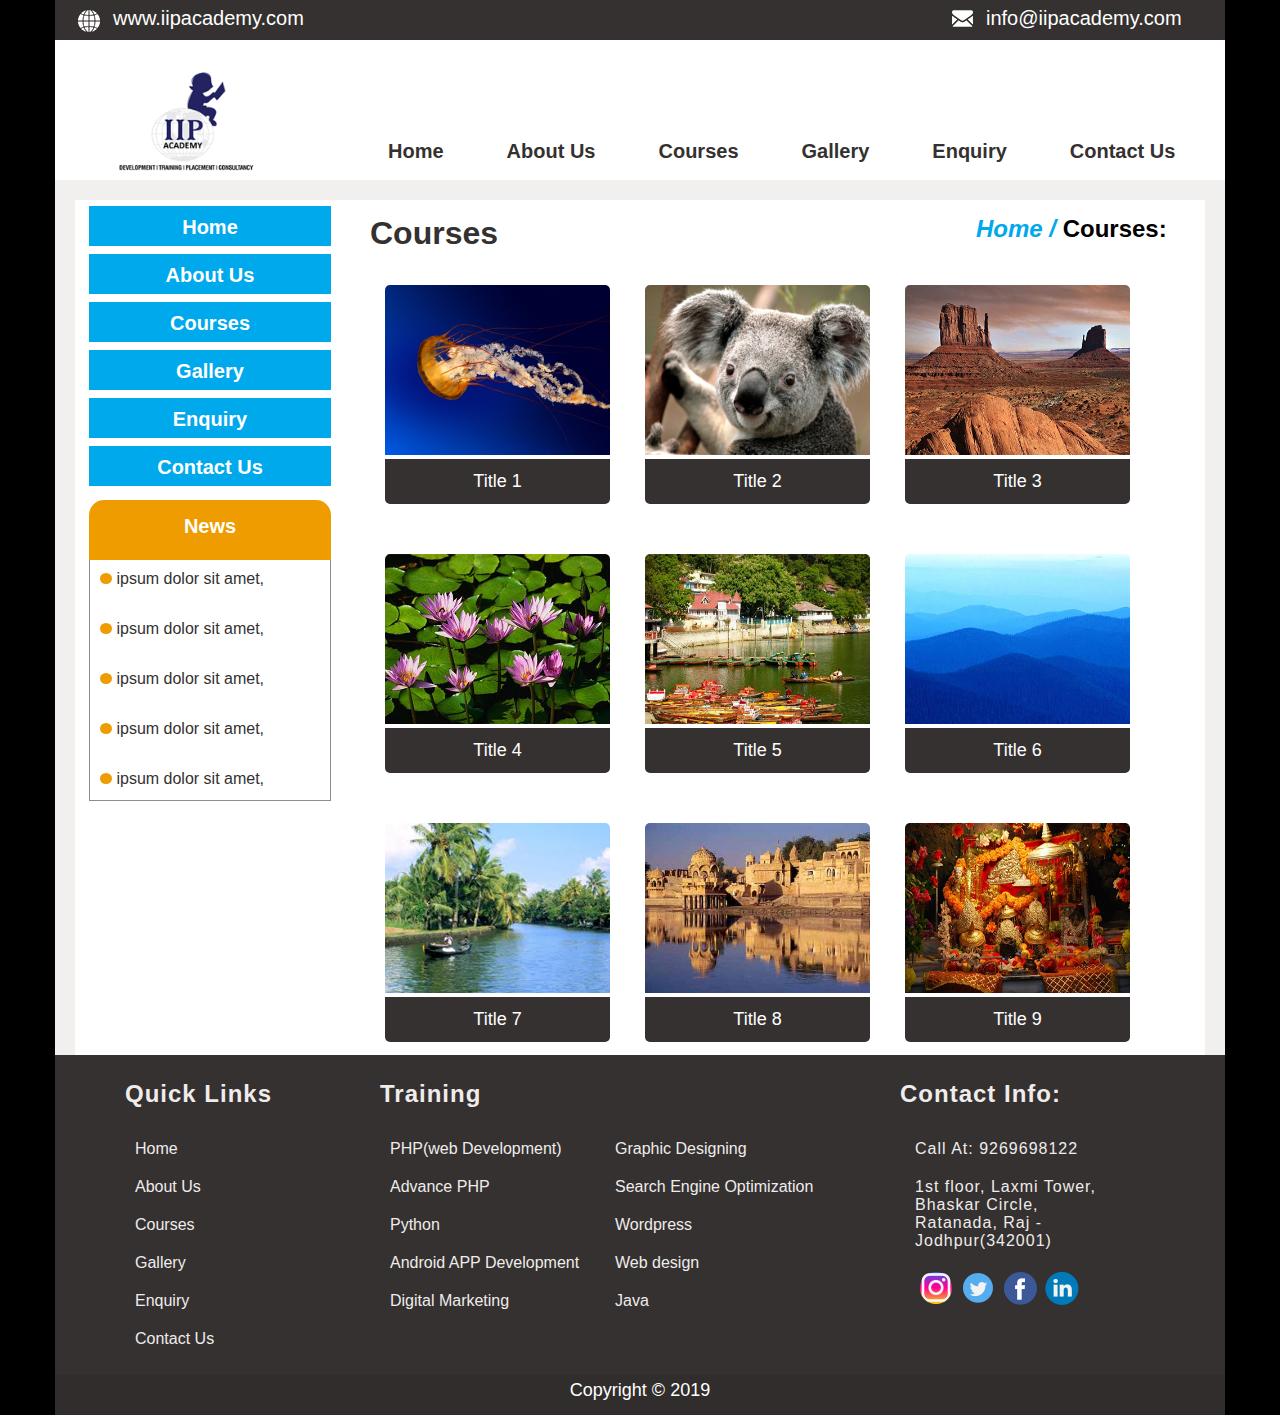
<file: gallery.html>
<!DOCTYPE html>
<html lang="en">

<head>

    <title>Iip Academy</title>
    <link rel="stylesheet" href="style.css">
</head>

<body>
    <div class="main">
        <!-- blacktop-row starts -->
        <div class="blacktoprow">
            <div class="topblackleftcontent">
                <div class="toprowimg1"><img width="100%" height="100%" src="images/web.png" alt="img"></div>
                <div class="toprowcontent1"> <a href="https://www.iipacademy.com/"> www.iipacademy.com</a></div>
            </div>
            <div class="topblackrightcontent">
                <div class="toprowcontent2"> <a href="mailto:info@iipacademy.com"> info@iipacademy.com</a></div>
                <div class="toprowimg2"> <img src="images/INFO.png" alt="img"></div>
            </div>
        </div>
        <!-- blacktop-row ends -->

        <!--navbar-row starts -->
        <div class="navbarrow">
            <div class="navbarimg"> <img width="100%" height="100%" src="images/logo.png" alt="img"></div>
            <div class="navbarcontent">
                <div class="nbitem"><a href="index.html">Home</a></div>
                <div class="nbitem"><a href="about.html">About Us</a></div>
                <div class="nbitem"><a href="courses.html">Courses</a></div>
                <div class="nbitem"><a href="gallery.html">Gallery</a></div>
                <div class="nbitem"><a href="enquiry.html">Enquiry</a></div>
                <div class="nbitem"><a href="contact.html">Contact Us</a></div>
            </div>
        </div>
        <!--navbar-row ends -->

        <!-- greyborder-row starts -->
        <div class="greybordercontent" style="height: 855PX; background-color: white;">

            <!-- gbleftcontent- starts -->
            <div class="gbleftcontent">
                <div class="gbleftitem">
                    <div class="leftitem"><a href="index.html">Home</a></div>
                </div>
                <div class="gbleftitem">
                    <div class="leftitem"><a href="about.html">About Us</a></div>
                </div>
                <div class="gbleftitem">
                    <div class="leftitem"><a href="courses.html">Courses</a></div>
                </div>
                <div class="gbleftitem">
                    <div class="leftitem"><a href="gallery.html">Gallery</a></div>
                </div>
                <div class="gbleftitem">
                    <div class="leftitem"><a href="enquiry.html">Enquiry</a></div>
                </div>
                <div class="gbleftitem">
                    <div class="leftitem"><a href="contact.html">Contact Us</a></div>
                </div>

                <!-- mid -->

                <div class="newshead">News</div>
                <div class="leftnewstab">
                    <ul class="newslist">
                        <li class="newslistitems"> <img style="border-radius: 50%;" src="images/dot.jpg" alt="img">
                            ipsum dolor sit amet,</li>
                        <li class="newslistitems"> <img style="border-radius: 50%;" src="images/dot.jpg" alt="img">
                            ipsum dolor sit amet,</li>
                        <li class="newslistitems"> <img style="border-radius: 50%;" src="images/dot.jpg" alt="img">
                            ipsum dolor sit amet,</li>
                        <li class="newslistitems"> <img style="border-radius: 50%;" src="images/dot.jpg" alt="img">
                            ipsum dolor sit amet,</li>
                        <li class="newslistitems"> <img style="border-radius: 50%;" src="images/dot.jpg" alt="img">
                            ipsum dolor sit amet,</li>
                    </ul>
                </div>
            </div>
            <!-- gbleftcontent- ends -->

            <!-- gbrightcontent-starts -->
            <div class="gbrightcontent">
                <div class="headrow">
                    <div class="heading">Courses</div>
                    <div class="home06"><i><a style="color: #00a8ec;" href="index.html">Home /</a></i> Courses:
                    </div>
                </div>
                <div class="gallerycontent">
                    <!-- gallery ROW1 -->
                    <div class="galleryrow1">
                        <div style="float: left;">
                            <div class="galleryhead"><img width="225px" height="170px"
                                    style="border-top-left-radius: 5px;border-top-right-radius: 5px;"
                                    src="gallery_img/1.jpg" alt="img"></div>
                            <div class="galleryfoot">Title 1</div>
                        </div>
                        <div style="float: left;">
                            <div class="galleryhead"><img width="225px" height="170px"
                                    style="border-top-left-radius: 5px;border-top-right-radius: 5px;"
                                    src="gallery_img/2.jpg" alt="img"></div>
                            <div class="galleryfoot">Title 2</div>
                        </div>
                        <div style="float: left;">
                            <div class="galleryhead"><img width="225px" height="170px"
                                    style="border-top-left-radius: 5px;border-top-right-radius: 5px;"
                                    src="gallery_img/3.jpg" alt="img"></div>
                            <div class="galleryfoot">Title 3</div>
                        </div>
                    </div>
                    <!-- gallery ROW2 -->
                    <div class="galleryrow1">
                        <div style="float: left;">
                            <div class="galleryhead"><img width="225px" height="170px"
                                    style="border-top-left-radius: 5px;border-top-right-radius: 5px;"
                                    src="gallery_img/4.jpg" alt="img"></div>
                            <div class="galleryfoot">Title 4</div>
                        </div>
                        <div style="float: left;">
                            <div class="galleryhead"><img width="225px" height="170px"
                                    style="border-top-left-radius: 5px;border-top-right-radius: 5px;"
                                    src="gallery_img/5.jpg" alt="img"></div>
                            <div class="galleryfoot">Title 5</div>
                        </div>
                        <div style="float: left;">
                            <div class="galleryhead"><img width="225px" height="170px"
                                    style="border-top-left-radius: 5px;border-top-right-radius: 5px;"
                                    src="gallery_img/6.jpg" alt="img"></div>
                            <div class="galleryfoot">Title 6</div>
                        </div>
                    </div>
                    <!-- gallery ROW3 -->
                    <div class="galleryrow1">
                        <div style="float: left;">
                            <div class="galleryhead"><img width="225px" height="170px"
                                    style="border-top-left-radius: 5px;border-top-right-radius: 5px;"
                                    src="gallery_img/7.jpg" alt="img"></div>
                            <div class="galleryfoot">Title 7</div>
                        </div>
                        <div style="float: left;">
                            <div class="galleryhead"><img width="225px" height="170px"
                                    style="border-top-left-radius: 5px;border-top-right-radius: 5px;"
                                    src="gallery_img/8.jpg" alt="img"></div>
                            <div class="galleryfoot">Title 8</div>
                        </div>
                        <div style="float: left;">
                            <div class="galleryhead"><img width="225px" height="170px"
                                    style="border-top-left-radius: 5px;border-top-right-radius: 5px;"
                                    src="gallery_img/9.jpg" alt="img"></div>
                            <div class="galleryfoot">Title 9</div>
                        </div>
                    </div>
                </div>
                </div>
                <!-- courses ends -->
            </div>
        </div>
        <!-- footer starts -->
        <div class="footermain" style="margin: auto;">
            <!-- anchor -->
            <div class="footcol1">
                <div class="footcolheads">
                    <h2>Quick Links</h2>
                </div>
                <div class="footanchors">
                    <ul>
                        <li class="footanchortable"><a href="index.html"> Home</a></li>
                        <li class="footanchortable"><a href="about.html"> About Us</a></li>
                        <li class="footanchortable"><a href="courses.html"> Courses</a></li>
                        <li class="footanchortable"><a href="gallery.html"> Gallery</a></li>
                        <li class="footanchortable"><a href="enquiry.html"> Enquiry</a></li>
                        <li class="footanchortable"><a href="contact.html"> Contact Us</a></li>
                    </ul>
                </div>
            </div>
            <!-- training -->
            <div class="footcol2">
                <div class="footcolheads">
                    <h2>Training</h2>
                </div>
                <div class="footanchors" style="float: left;">
                    <ul>
                        <li class="footanchortable">PHP(web Development)</li>
                        <li class="footanchortable">Advance PHP</li>
                        <li class="footanchortable">Python</li>
                        <li class="footanchortable">Android APP Development</li>
                        <li class="footanchortable">Digital Marketing</li>
                    </ul>
                </div>
                <div class="footanchors" style="float: left;">
                    <ul>
                        <li class="footanchortable">Graphic Designing</li>
                        <li class="footanchortable">Search Engine Optimization</li>
                        <li class="footanchortable">Wordpress</li>
                        <li class="footanchortable">Web design</li>
                        <li class="footanchortable">Java</li>
                    </ul>
                </div>
            </div>
            <!--contact info  -->
            <div class="footcol3">
                <div class="footcolheads">
                    <h2>Contact Info:</h2>
                </div>
                <div class="contactcontent">
                    <div class="content">Call At: 9269698122</div>
                    <div class="content">1st floor, Laxmi Tower, <br>Bhaskar Circle, <br> Ratanada, Raj -
                        <br>Jodhpur(342001)
                    </div>
                </div>
                <div class="social-links">
                    <div class="socials"><a href="https://www.instagram.com/wscubetechindia/"> <img width="100%"
                                height="100%" src="images/instagram.png" alt="img"></a></div>
                    <div class="socials"><a href="https://x.com/wscube"> <img width="100%" height="100%"
                                src="images/twitter.png" alt="img"></a></div>
                    <div class="socials"><a href="https://www.facebook.com/wscubetech.india"> <img width="100%"
                                height="100%" src="images/facebook.png" alt="img"></a></div>
                    <div class="socials"><a href="https://www.linkedin.com/company/wscube-tech"> <img width="100%"
                                height="100%" src="images/linked-in.png" alt="img"></a></div>
                </div>
            </div>
        </div>
        <!-- black bottom row starts -->
        <div class="blackbottom"style="margin: auto;"> Copyright © 2019</div>
        <!-- black bottom row ends -->
    </div>
</body>

</html>
</file>
<file: style.css>
* {
    margin: 0px;
    padding: 0px;
    font-family: Arial, Helvetica, sans-serif;
}

body {
    background-color: black;
}

a {
    text-decoration: none;
    color: inherit;
}

.main {
    width: 1170px;
    margin: auto;
}

.blacktoprow {
    width: 1170px;
    height: 40px;
    background-color: #343130;
}

.topblackleftcontent {
    width: 300px;
    height: 40px;
    float: left;
}

.toprowimg1 {
    width: 22px;
    height: 23px;
    margin: 10px 13px 0px 23px;
    float: left;
}

.toprowcontent1 {
    width: 216px;
    height: 24px;
    color: white;
    font-size: 20px;
    float: left;
    margin-top: 7px;
    font-family: Verdana, Geneva, Tahoma, sans-serif;
}

.topblackrightcontent {
    width: 300px;
    height: 40px;
    float: right;
}

.toprowimg2 {
    width: 21px;
    height: 17px;
    margin: 10px 13px 0px 0px;
    float: right;
}

.toprowcontent2 {
    width: 216px;
    height: 24px;
    color: white;
    font-size: 20px;
    float: right;
    margin-top: 7px;
    margin-right: 23px;
    font-family: Verdana, Geneva, Tahoma, sans-serif;
}

.navbarrow {
    width: 1170px;
    height: 140px;
    background-color: white;
}

.navbarimg {
    width: 165px;
    height: 126px;
    margin: 10px 0px 0px 50px;
    float: left;
}

.navbarcontent {
    width: 900px;
    height: 140px;
    float: right;
}

.nbitem {
    float: left;
    margin: 100px 0px 0px 63px;
    font-weight: bold;
    font-size: 20px;
    color: #343130;
}

.nbitem:hover {
    color: #00a8ec;
    text-decoration: underline;
}

.greybordercontent {
    width: 1130px;
    height: 755px;
    border: 20px solid #f1f0ef;
    border-bottom: none;
    background-color: white;
}

.gbleftcontent {
    width: 250px;
    height: 750px;
    margin: 2px 0px 0px 10px;
    float: left;

}

.gbleftitem {
    width: 242px;
    height: 40px;
    background-color: #00a8ec;
    border: 4px solid white;
    font-size: 20px;
    text-align: center;
    color: white;
    font-weight: bold;
}

.leftitem {
    margin: 10px 60px;
}

.leftnewstab {
    width: 240px;
    height: 240px;
    border: 1px solid #908c89;
    border-top: none;
    margin: 0px 15px 0px 4px;
}

.newshead {
    width: 242px;
    height: 45px;
    background-color: #ef9c00;
    color: white;
    padding-top: 15px;
    text-align: center;
    font-size: 20px;
    font-weight: bold;
    border-top-left-radius: 15px;
    border-top-right-radius: 15px;
    margin: 10px 15px 0px 4px;
}

.newslist {
    width: 250px;
    height: 250px;

}

.newslistitems {
    padding-top: 10px;
    margin-left: 10px;
    color: #343130;
    height: 40px;
    list-style-type: none;

}

.gbrightcontent {
    width: 850px;
    height: 755px;
    float: right;
}

.imagebanner {
    width: 830px;
    height: 455px;
    background-color: #f1f0ef;
    padding-bottom: 15px;
    float: left;
    margin-right: 20px;
}

.coursetab {
    width: 170px;
    height: 50px;
    background-color: #f1f0ef;
    font-weight: bolder;
    text-align: center;
    font-size: 30px;
    float: left;
    color: #00a8ec;
}

.coursetypes {
    width: 830px;
    height: 245px;
    margin-top: 40px;
}

.ctcols {
    width: 391px;
    height: 245px;
    float: left;
}

.coursespng {
    width: 34px;
    height: 34px;
    border-radius: 50%;
    background-color: #e6611c;
    float: left;
    margin-left: 5px;
    margin-right: 20px;
}

.coursesline {
    width: 320px;
    height: 22px;
    float: left;
    margin-top: 8px;
    margin-left: 10PX;
    color: #e6611c;
    font-weight: normal;
    font-size: 19px;
    text-align: left;
}

.courserows {
    width: 414px;
    height: 34px;
}

.howwork {
    width: 100%;
    height: 34px;
    background-color: #f1f0ef;
    color: #00a8ec;
    font-size: 30px;
    word-spacing: 5px;
    font-weight: bold;
    text-align: center;
    padding: 20px 0px 15px;
    margin: 0px auto;
}

.worktypes {
    width: 1110;
    height: 220px;
    background-color: white;

    border-left: 30px solid #f1f0ef;
    border-right: 30px solid #f1f0ef;
    border-bottom: 15px solid #f1f0ef;
    ;
}

.workcols {
    width: 270px;
    height: 150px;
    background-color: rgba(188, 72, 109, 0.8);
    color: white;
    font-size: 25px;
    font-weight: bolder;
    text-align: center;
    padding-top: 70px;
    background-image: url('./images/how/HOW-WE-WORK1.png');
    background-repeat: no-repeat;
    background-size: 168px 150px;
    background-position: center bottom;
    float: left;
}

.footermain {
    width: 1170px;
    height: 320px;
    background-color: #343130;
}

.footcol1 {
    width: 225px;
    height: 320px;
    padding-left: 70px;
    float: left;
}

.footcolheads {
    width: 225px;
    height: 40px;
    letter-spacing: 1px;
    color: #efeceb;
    padding-top: 25px;
}

.footanchors {
    width: 225px;
}

.footanchortable {
    color: #efeceb;
    list-style: none;
    margin: 20px 0px 0px 10px;
}

.footcol2 {
    width: 520px;
    height: 100%;
    float: left;
    margin: 0px 0px 0px 30px;
}

.footcol3 {
    width: 320px;
    height: 100%;
    float: left;
}

.contactcontent {
    width: 305px;
    height: 112px;
    margin: 0px 0px 0px 15px;
}

.content {
    width: 200px;
    letter-spacing: 1px;
    color: #efeceb;
    margin-top: 20px;
}

.social-links {
    width: 305px;
    height: 38px;
    margin: 15px 0px 0px 15px;
}

.socials {
    width: 34px;
    height: 34px;
    float: left;
    margin: 4px;
    border-radius: 50%;
}

.blackbottom {
    width: 1170px;
    height: 35px;
    background-color: #302d2c;
    color: white;
    font-size: 18px;
    padding-top: 5px;
    text-align: center;
}

.headrow {
    width: 96%;
    height: 30px;
    background-color: white;
    padding: 15px;
    margin-bottom: 15px;
}

.heading {
    width: 300px;
    height: 30px;
    float: left;
    color: #343130;
    font-size: 32px;
    font-weight: bolder;
}

.home06 {
    width: 210px;
    height: 30px;
    float: right;
    font-size: 24px;
    font-weight: bold
}

.aboutcontent {
    width: 850px;

    font-size: 18px;
    color: black;
}

.acrows {
    width: 100%;
    margin: 22px 0px 0px;
}

.whyiip {
    width: 100%;
    height: 22px;
    margin: 22px 0px 20px;
    font-size: 18px;
}

.reasonsiip {
    font-size: 16px;
    margin-left: 20px;
}

.coursecontent {
    width: 790px;
    height: 760px;
    padding: 10px 30px 0px;
}

.courserow1 {
    width: 800px;
    height: 250px;
}

.courseshead {
    width: 210px;
    height: 140px;
    background-color: #e6611c;
    border-top-left-radius: 10px;
    border-top-right-radius: 10px;
    padding-top: 20px;
}

.coursesfoot {
    width: 208px;
    height: 51.6px;
    border: 1px solid #e6611c;
    border-bottom-left-radius: 5px;
    border-bottom-right-radius: 5px;
    font-size: 20px;
    padding: 5px 0px;
    text-align: center;
    color: #e6611c;
}

.coursecircle {
    width: 87px;
    height: 80px;
    border: 10px solid white;
    border-radius: 50%;
    margin: auto;
    padding-left: 20px;
    padding-top: 20px;
}

.courseshead2 {
    width: 210px;
    height: 140px;
    background-color: #7bb1e0;
    border-top-left-radius: 10px;
    border-top-right-radius: 10px;
    padding-top: 20px;
}

.coursesfoot2 {
    width: 208px;
    height: 31.6px;
    border: 1px solid #7bb1e0;
    border-bottom-left-radius: 5px;
    border-bottom-right-radius: 5px;
    font-size: 20px;
    padding: 15px 0px;
    text-align: center;
    color: #7bb1e0;
}

.coursecircle2 {
    width: 87px;
    height: 80px;
    border: 10px solid white;
    border-radius: 50%;
    margin: auto;
    padding-left: 20px;
    padding-top: 20px;
}

.courseshead3 {
    width: 210px;
    height: 140px;
    background-color: #5e5da4;
    border-top-left-radius: 10px;
    border-top-right-radius: 10px;
    padding-top: 20px;
}

.coursesfoot3 {
    width: 208px;
    height: 31.6px;
    border: 1px solid #5e5da4;
    border-bottom-left-radius: 5px;
    border-bottom-right-radius: 5px;
    font-size: 20px;
    padding: 15px 0px;
    text-align: center;
    color: #5e5da4;
}

.coursecircle3 {
    width: 87px;
    height: 80px;
    border: 10px solid white;
    border-radius: 50%;
    margin: auto;
    padding-left: 20px;
    padding-top: 20px;
}

.courserow2 {
    width: 800px;
    height: 250px;
}

.courseshead4 {
    width: 210px;
    height: 140px;
    background-color: #308a7c;
    border-top-left-radius: 10px;
    border-top-right-radius: 10px;
    padding-top: 20px;
}

.coursesfoot4 {
    width: 208px;
    height: 51.6px;
    border: 1px solid #308a7c;
    border-bottom-left-radius: 5px;
    border-bottom-right-radius: 5px;
    font-size: 20px;
    padding: 5px 0px;
    text-align: center;
    color: #308a7c;
}

.coursecircle4 {
    width: 87px;
    height: 80px;
    border: 10px solid white;
    border-radius: 50%;
    margin: auto;
    padding-left: 20px;
    padding-top: 20px;
}

.courseshead5 {
    width: 210px;
    height: 140px;
    background-color: #89c222;
    border-top-left-radius: 10px;
    border-top-right-radius: 10px;
    padding-top: 20px;
}

.coursesfoot5 {
    width: 208px;
    height: 51.6px;
    border: 1px solid #89c222;
    border-bottom-left-radius: 5px;
    border-bottom-right-radius: 5px;
    font-size: 20px;
    padding: 5px 0px;
    text-align: center;
    color: #89c222;
}

.coursecircle5 {
    width: 87px;
    height: 80px;
    border: 10px solid white;
    border-radius: 50%;
    margin: auto;
    padding-left: 20px;
    padding-top: 20px;
}

.courseshead6 {
    width: 210px;
    height: 140px;
    background-color: #d60726;
    border-top-left-radius: 10px;
    border-top-right-radius: 10px;
    padding-top: 20px;
}

.coursesfoot6 {
    width: 208px;
    height: 31.6px;
    border: 1px solid #d60726;
    border-bottom-left-radius: 5px;
    border-bottom-right-radius: 5px;
    font-size: 20px;
    padding: 15px 0px;
    text-align: center;
    color: #d60726;
}

.coursecircle6 {
    width: 87px;
    height: 80px;
    border: 10px solid white;
    border-radius: 50%;
    margin: auto;
    padding-left: 20px;
    padding-top: 20px;
}

.courserow3 {
    width: 800px;
    height: 250px;
}

.courseshead7 {
    width: 210px;
    height: 140px;
    background-color: #5e5da4;
    border-top-left-radius: 10px;
    border-top-right-radius: 10px;
    padding-top: 20px;
}

.coursesfoot7 {
    width: 208px;
    height: 31.6px;
    border: 1px solid #5e5da4;
    border-bottom-left-radius: 5px;
    border-bottom-right-radius: 5px;
    font-size: 20px;
    padding: 15px 0px;
    text-align: center;
    color: #5e5da4;
}

.coursecircle7 {
    width: 87px;
    height: 80px;
    border: 10px solid white;
    border-radius: 50%;
    margin: auto;
    padding-left: 20px;
    padding-top: 20px;
}

.courseshead8 {
    width: 210px;
    height: 140px;
    background-color: #e6611c;
    border-top-left-radius: 10px;
    border-top-right-radius: 10px;
    padding-top: 20px;
}

.coursesfoot8 {
    width: 208px;
    height: 31.6px;
    border: 1px solid #e6611c;
    border-bottom-left-radius: 5px;
    border-bottom-right-radius: 5px;
    font-size: 20px;
    padding: 15px 0px;
    text-align: center;
    color: #e6611c;
}

.coursecircle8 {
    width: 87px;
    height: 80px;
    border: 10px solid white;
    border-radius: 50%;
    margin: auto;
    padding-left: 20px;
    padding-top: 20px;
}

.courseshead9 {
    width: 210px;
    height: 140px;
    background-color: darkgreen;
    border-top-left-radius: 10px;
    border-top-right-radius: 10px;
    padding-top: 20px;
}

.coursesfoot9 {
    width: 208px;
    height: 31.6px;
    border: 1px solid darkgreen;
    border-bottom-left-radius: 5px;
    border-bottom-right-radius: 5px;
    font-size: 20px;
    padding: 15px 0px;
    text-align: center;
    color: darkgreen;
}

.coursecircle9 {
    width: 87px;
    height: 80px;
    border: 10px solid white;
    border-radius: 50%;
    margin: auto;
    padding-left: 20px;
    padding-top: 20px;
}

.gallerycontent {
    width: 790px;
    height: 760px;
    padding: 10px 30px 0px;
}

.galleryrow1 {
    width: 800px;
    height: 250px;
}

.galleryhead {
    width: 225px;
    height: 170px;
    margin: 0px 35px 0px 0px;
}

.galleryfoot {
    width: 225px;
    height: 21px;
    font-size: 18px;
    padding: 12px 0px;
    text-align: center;
    background-color: #343130;
    border-radius: 0px 0px 5px 5px;
    color: #ffff;
    width: inherit;
    margin: 4px 35px 50px 0px;
}

.contactuscontent {
    width: 800px;
    height: 760px;
    padding: 0px 25px;
}

.contactrow1 {
    width: 800px;
    height: 250px;
}

.crcol1 {
    width: 320px;
    height: 250px;
    float: left;
}

.contactphone {
    width: 50px;
    margin: auto;
    color: black;
}

.contactphonecontent {
    text-align: center;
    font-size: 17px;
    margin: 10px 0px 0px;
}

.crcol2 {
    width: 270px;
    height: 250px;
    margin: 0px 0px 0px 100px;
    float: right;
}

.contactadresspin {
    width: 70px;
    height: 85px;
    text-align: right;
    margin: auto;
}

.contactapcontent {
    width: 270px;
    height: 60px;
    margin: 10px 0px 0px;
    text-align: center;
    font-size: 17px;
}

.enquirycontent {
    width: 850px;
    height: 619px;
    margin-left: 20px;
}

.formrow1 {
    width: 500px;
    height: 16px;
    margin-top: 30px;
}

.formheading {
    width: 100px;
    height: 100%;
    float: left;
    font-weight: bold;
}

.formrow2 {
    width: 500px;
    height: 34px;
    margin-top: 30px;
}

.formrow3 {
    width: 500px;
    height: 104px;
    margin-top: 30px;
}

button {
    width: 75px;
    height: 37px;
    background-color: #09F;
    margin-top: 100px;
    padding: 10px 20px;
    border-radius: 10px;
    font-size: 14px;
    color: white;
    cursor: pointer;
}
</file>
